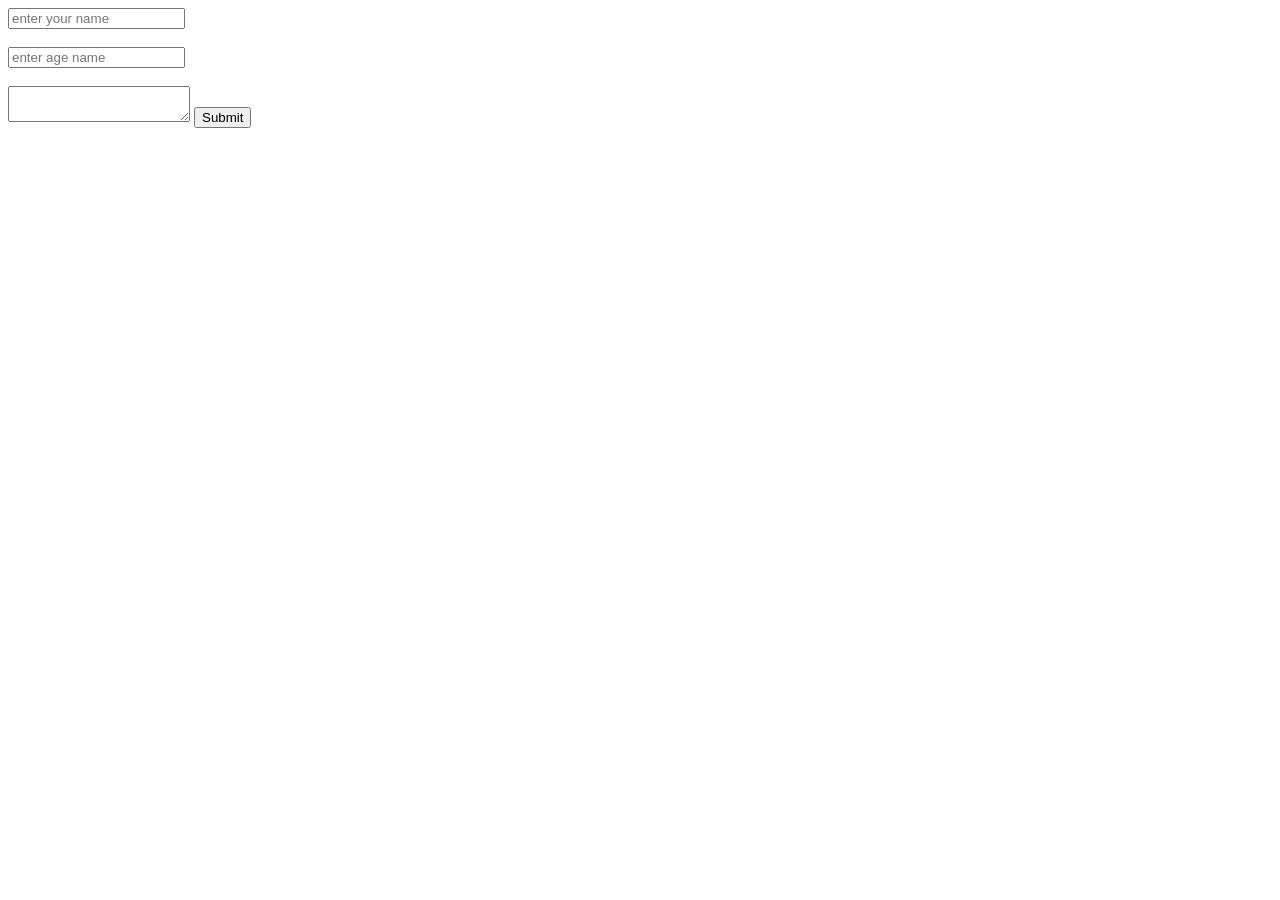
<file: index.html>
<!doctype html>
<html lang="en">
  <head>
    <meta charset="UTF-8" />
    <meta name="viewport" content="width=device-width, initial-scale=1.0" />
    <title>Document</title>
  </head>
  <body>
    <form method="POST">
      <input type="text" placeholder="enter your name" /> <br />
      <br />
      <input type="number" placeholder="enter age name" /> <br />
      <br />
      <textarea name="" id=""></textarea>
      <input type="submit" />
    </form>
  </body>
</html>
</file>
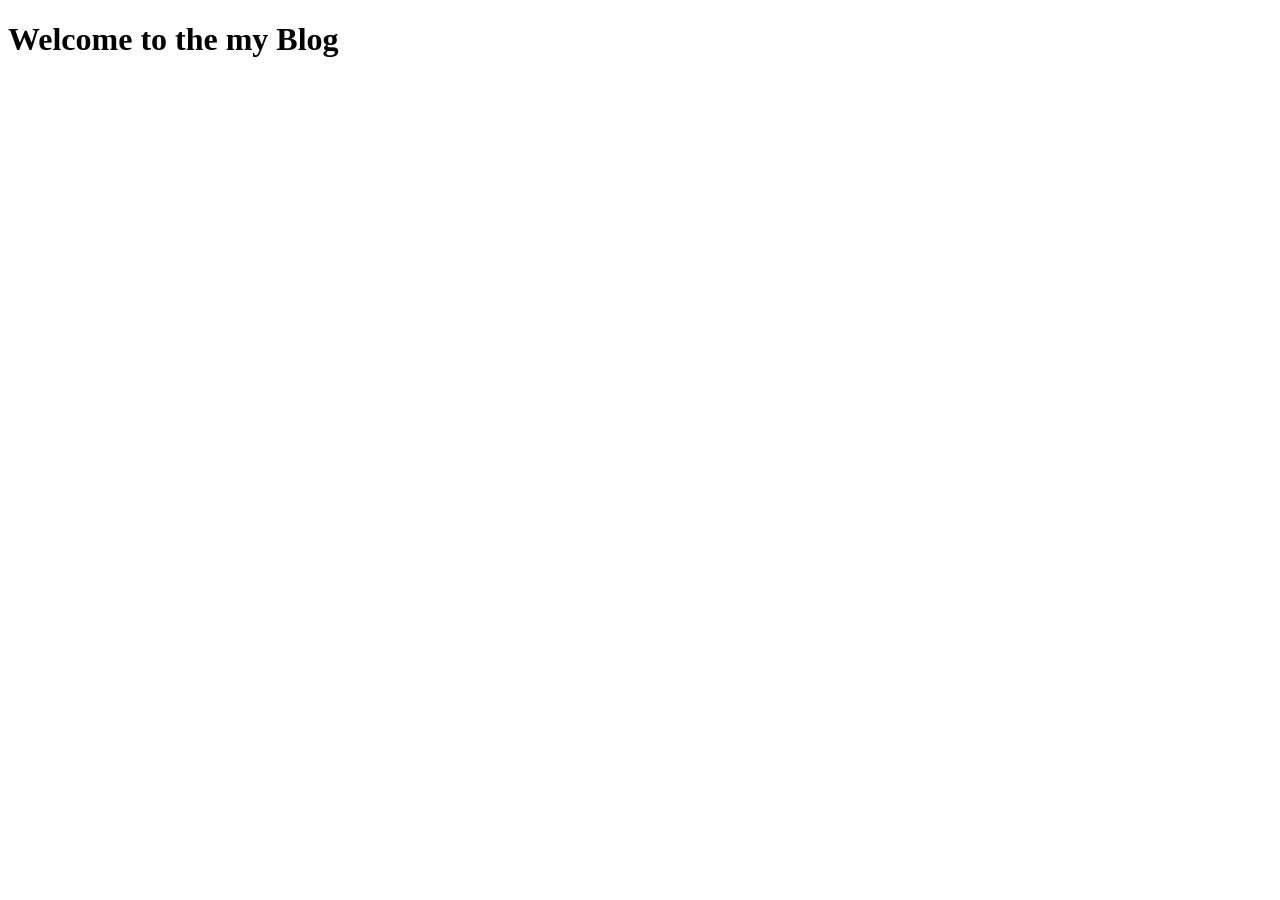
<file: project1/blog/templates/blog/home.html>
<!doctype html>
<html lang="en">
  <head>
    <meta charset="UTF-8" />
    <meta name="viewport" content="width=device-width, initial-scale=1.0" />
    <title>Document</title>
  </head>
  <body>
    <h1>Welcome to the my Blog</h1>
  </body>
</html>
</file>
